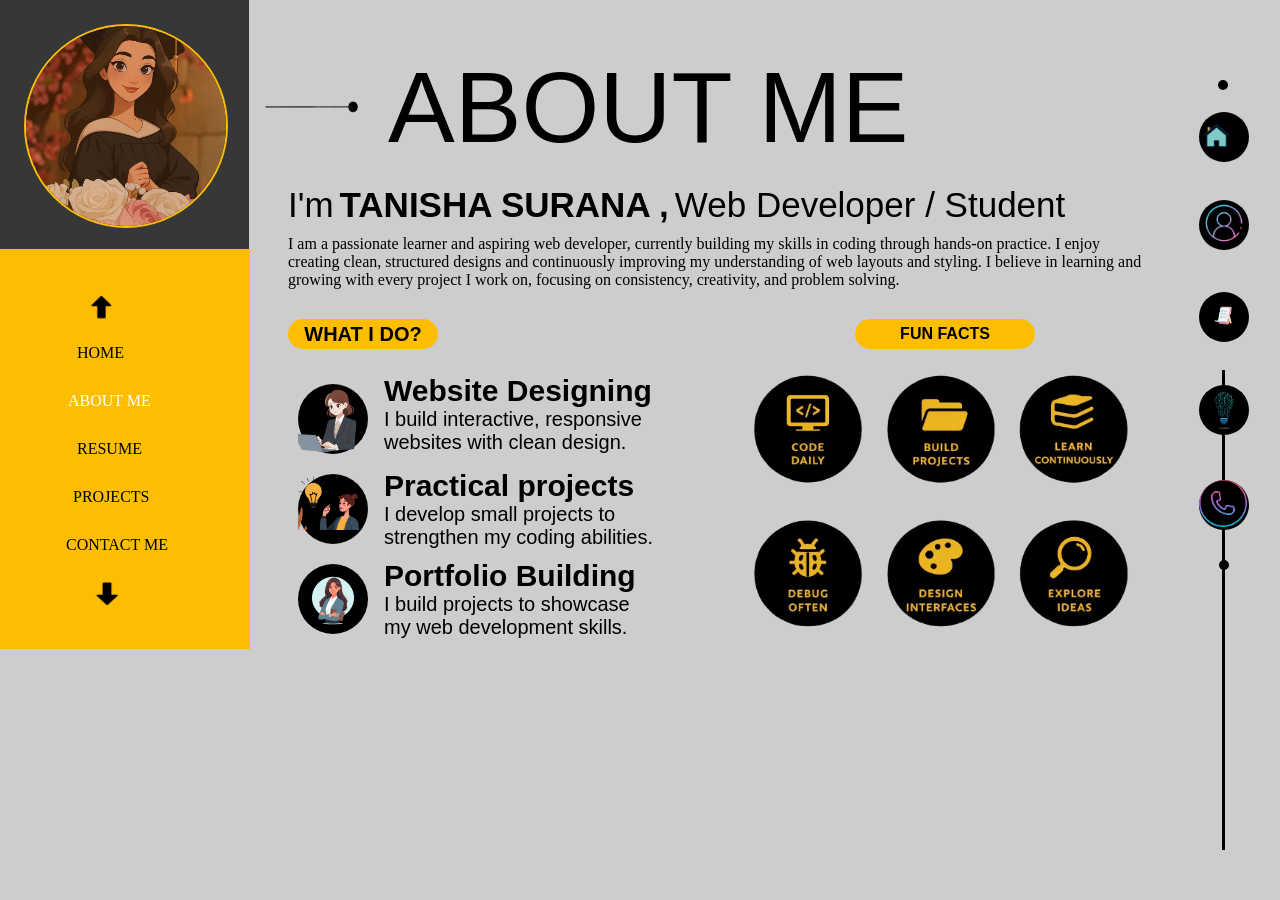
<file: aboutmepage.html>
<!DOCTYPE html>
<html lang="en">
<head>
    <link rel="stylesheet" href="aboutmepage.css">
    <meta charset="UTF-8">
    <meta name="viewport" content="width=device-width, initial-scale=1.0">
    <title>Document</title>
</head>
<body>
    <div class="box">
       <div class="circle">
             <img src="download (2).jpg">
           </div>
        </div>
    <div class="rectangle">
         <ul>
            <li > <div class="one"><a href="index.html"> <img src="up_arrow.png"></a></div></li>

            <li> <div class="two"><a href="index.html">HOME </a></div></li>

            <li><div class="three"> <a href="aboutme.html">ABOUT ME </a></div></li>

            <li><div class="four"><a href="resumepage.html">RESUME </a></div></li>

            <li><div class="five"><a href="project.html">PROJECTS </a></div></li>

            <li><div class="seven"><a href="contactmepage.html">CONTACT ME </a></div></li>

            <li> <div class="eight"><a href="resumepage.html"><img src="down_arrow.png"></a></div></li>
        </ul>
    </div>
    <div class="container">
        <img src="rightdot.png">
        <div class="heading">ABOUT ME</div>
    </div>
    <div class="container1">
        <header> 
            <div class="a">I'm</div>
            <div class="b">TANISHA SURANA ,</div>
              <div class="c">Web Developer / Student</div>
            </header>
        <main>
         I am a passionate learner and aspiring web developer, currently building my skills in coding through hands-on practice. I enjoy creating clean, structured designs and continuously improving my understanding of web layouts and styling. I believe in learning and growing with every project I work on, focusing on consistency, creativity, and  problem solving.
        </main>    
    </div>
      <div class="d">
            WHAT I DO?
        </div>
    <div class="container2">
        
        <div class="e">
        
            <div class="minicircle1">
            <img src="webdev_logo.png">
            </div>
            <div class="etext">
                   <div class="e_o"> Website Designing</div>
             <div class="e1">I build interactive, responsive websites with clean design.
             </div>
         </div>
     </div>

        <div class="f">
            <div class="minicircle2">
                 <img src="project_logo2.png">
            </div>
            <div class="ftext">
                 <div class="f_o">Practical projects</div>

                 <div class="f1">
                I develop small projects to strengthen my coding abilities.
                  </div>
              </div>
       </div>
        <div class="g">
            <div class="minicircle3">
                <img src="portfoliobuilding_logo.png">
            </div>
            <div class="gtext">
              <div class="g_o">Portfolio Building</div> 
        
             <div class="g1">
              I build projects to showcase my web development skills.
               </div>
             </div>
        </div>
    </div>
       <div class="funfacts">
    <div class="facts">FUN FACTS</div>
    <img src="funfacts_2.png" class="fun-img">
</div>

    <div class="nav">
              <div class="line"></div>

        <div class="c1"></div>
        <div class="c2"><a href="index.html"><img src="home_logo.png"></a> </div>

        <div class="c3"> <a href="aboutmepage.html">
            <img src="login-user_logo.png"></a></div> 

        <div class="c4"><a href="resumepage.html">
             <img src="resume_logo3.png"></a></div>

        <div class="c5"><a href="project.html">
             <img src="project_logo.png"></a></div>

        

        <div class="c7">  <a href="contactmepage.html"> 
            <img src="contact_logo.png"></a></div>

        <div class="c8"></div>
    </div>
     
    </div>
    
</body>
</html>
</file>
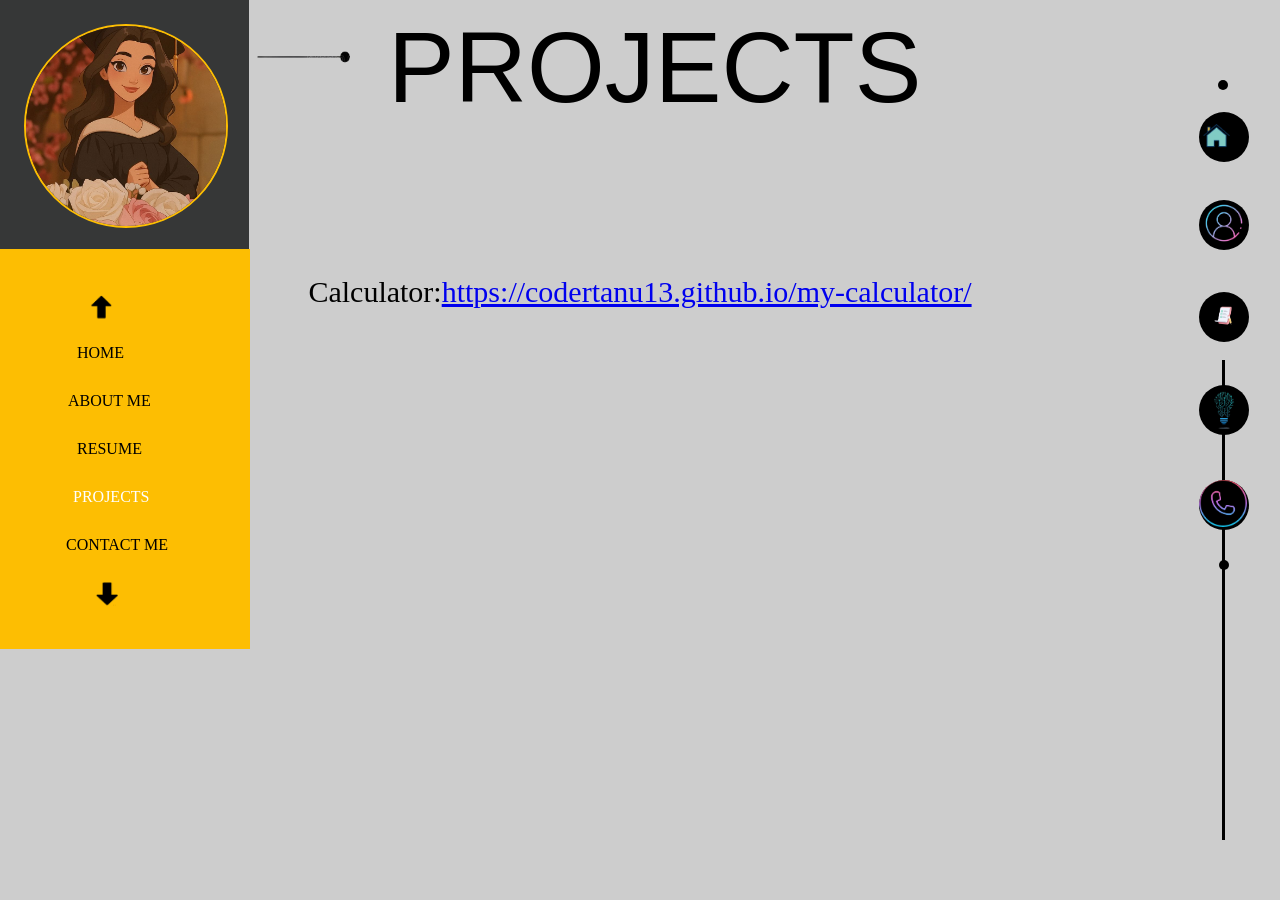
<file: project.html>
<!DOCTYPE html>
<html lang="en">
<head>
    <link rel="stylesheet" href="project.css">
    <meta charset="UTF-8">
    <meta name="viewport" content="width=device-width, initial-scale=1.0">
    <title>Document</title>
</head>
<body>
     <div class="box">
       <div class="circle">
             <img src="download (2).jpg">
           </div>
        </div>
    <div class="rectangle">
         <ul>
            <li > <div class="one"> <a href="resumepage.html"><img src="up_arrow.png"></a></div></li>

            <li> <div class="two"><a href="index.html">HOME </a></div></li>

            <li><div class="three"> <a href="aboutmepage.html">ABOUT ME </a></div></li>

            <li><div class="four"><a href="resumepage.html">RESUME </a></div></li>

            <li><div class="five"><a href="project.html">PROJECTS </a></div></li>

            <li><div class="seven"><a href="contactmepage.html">CONTACT ME </a></div></li>

            <li> <div class="eight"> <a href="contactmepage.html"><img src="down_arrow.png"></a></div></li>
        </ul>

         
    </div>
    <div class="container">
        <img src="rightdot.png">
        <div class="heading">PROJECTS</div>
    </div>
     <div class="nav">
                <div class="line"></div>

        <div class="c1"></div>
        <div class="c2"><a href="index.html"><img src="home_logo.png"></a> </div>

        <div class="c3"> <a href="aboutmepage.html">
            <img src="login-user_logo.png"></a></div> 

        <div class="c4"><a href="resumepage.html">
             <img src="resume_logo3.png"></a></div>

        <div class="c5"><a href="project.html">
             <img src="project_logo.png"></a></div>


        <div class="c7">  <a href="contactmepage.html"> 
            <img src="contact_logo.png"></a></div>

        <div class="c8"></div>
    </div>
       <div class="p">
        <div class="a">Calculator: </div>
        <a href="https://codertanu13.github.io/my-calculator/">https://codertanu13.github.io/my-calculator/</a>
</div>
    
</body>
</html>
</file>
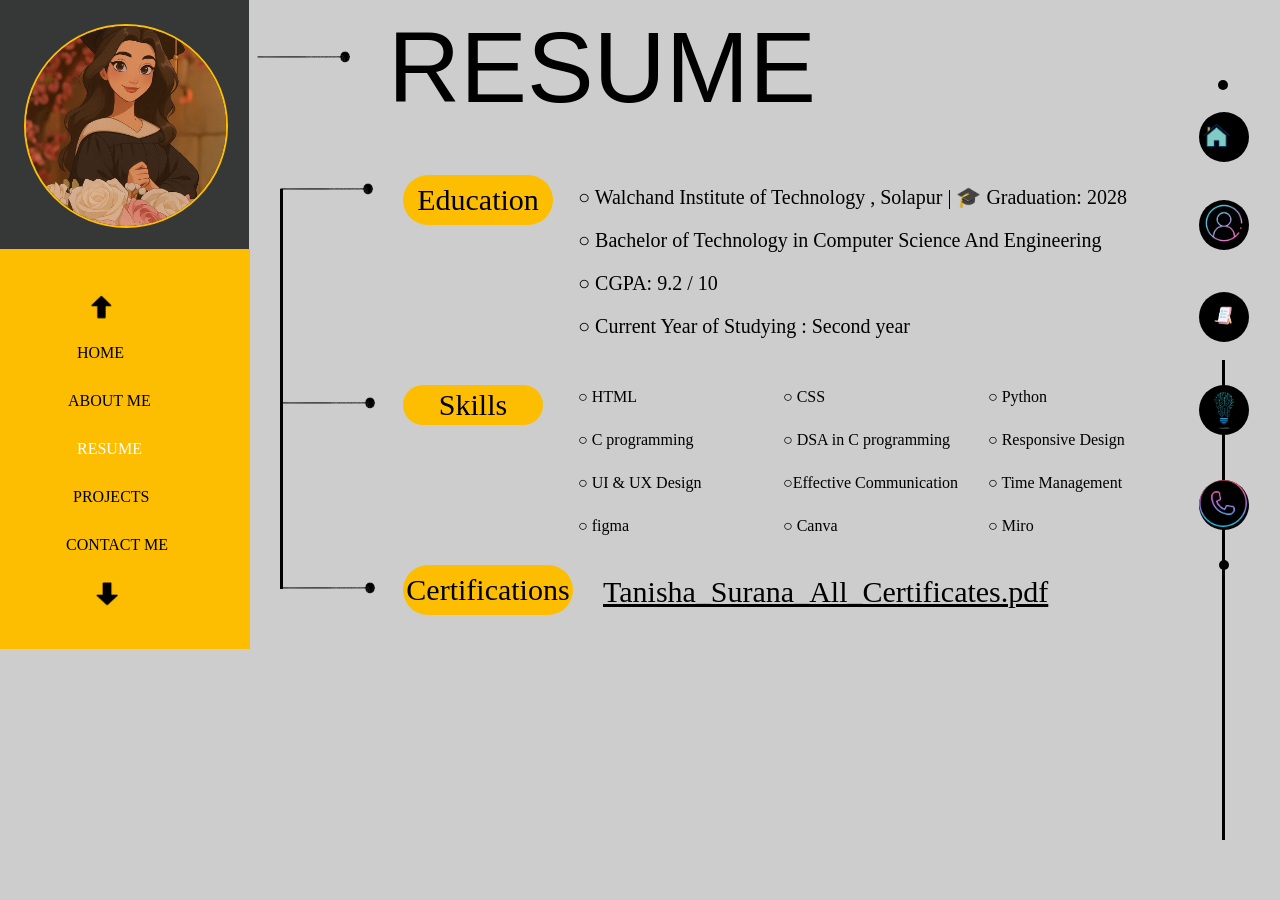
<file: resumepage.html>
<!DOCTYPE html>
<html lang="en">
<head>
    <link rel="stylesheet" href="resumepage.css">
    <meta charset="UTF-8">
    <meta name="viewport" content="width=device-width, initial-scale=1.0">
    <title>Document</title>
</head>
<body>
     <div class="box">
       <div class="circle">
             <img src="download (2).jpg">
           </div>
        </div>
    <div class="rectangle">
         <ul>
            <li > <div class="one"> <a href="aboutmepage.html"><img src="up_arrow.png"></a></div></li>

            <li> <div class="two"><a href="index.html">HOME </a></div></li>

            <li><div class="three"> <a href="aboutmepage.html">ABOUT ME </a></div></li>

            <li><div class="four"><a href="resumepage.html">RESUME </a></div></li>

            <li><div class="five"><a href="project.html">PROJECTS </a></div></li>


            <li><div class="seven"><a href="contactmepage.html">CONTACT ME </a></div></li>

            <li> <div class="eight"><a href="project.html">
                <img src="down_arrow.png">
            </a></div></li>
        </ul>
        <div class="uhu">
            <div class="a1">
                <img src="rightdot.png">
            </div>
            <div class="b1"> </div>
            <div class="e1">
                <img src="rightdot.png">
            </div>
            <div class="d1"><img src="rightdot.png"></div>
        </div>
         
    </div>
    <div class="container">
        <img src="rightdot.png">
        <div class="heading">RESUME</div>
    </div>
     <div class="nav">
                <div class="line"></div>

        <div class="c1"></div>
        <div class="c2"><a href="index.html"><img src="home_logo.png"></a> </div>

        <div class="c3"> <a href="aboutmepage.html">
            <img src="login-user_logo.png"></a></div> 

        <div class="c4"><a href="resumepage.html">
             <img src="resume_logo3.png"></a></div>

        <div class="c5"><a href="project.html">
             <img src="project_logo.png"></a></div>

        <div class="c7">  <a href="contactmepage.html"> 
            <img src="contact_logo.png"></a></div>

        <div class="c8"></div>
    </div>
     <div class="e">
        <div class="a"> Education</div>
        <div class="b"> Skills</div>
        <div class="c"> Certifications</div>
 </div>
   <div class="yo">
    <p> ○ Walchand Institute of Technology , Solapur | 🎓 Graduation: 2028</p>
    <p>  ○ Bachelor of Technology in Computer Science And Engineering</p>
    <p> ○ CGPA: 9.2 / 10</p>
    <p> ○ Current Year of Studying : Second year</p>
   </div>

<div class="ya">
    <p>○ HTML</p>
    <p>○ CSS</p>
    <p>○ Python</p>
    <p>○ C programming</p>
    <p>○ DSA in C programming</p>
    <p>○ Responsive Design</p>
    <p>○ UI & UX Design</p>
    <p>○Effective Communication</p>
    <p>○ Time Management</p>
    <p>○ figma</p>
    <p>○ Canva</p>
    <p>○ Miro</p>
</div>
 <div class="link">
    <a href="Tanisha_Surana_All_Certificates.pdf"  target="_blank">Tanisha_Surana_All_Certificates.pdf </a>
 </div>
</body>
</html>
</file>
<file: aboutmepage.css>
.box{
    background-color: #363737;
     width:250px;
     height:250px;
     position:absolute;
     top: -1px;
     left:-1px;
}
.circle{
      background-color: white;
      width:200px;
      height:200px;
      border-radius: 50%;
      overflow: hidden;
      position: absolute;
      left:25px;
      top:25px;
      object-fit: cover;
      display: flex;
      justify-content: center;
      align-items: center;
      border:2px solid #FDBE02;
      
}
.circle img{
    width:100%;
    height:100%;
    object-fit: cover;
}
.rectangle{
     background-color: #FDBE02;
     width:250px;
     height:400px;
     position: absolute;
     top:249px;
     left:0px;
     display:flex;
    flex-direction: column;
    justify-content: center;
}
 li {
    list-style:none;
    display:flex;
    flex-direction: column;
    transform: scaleY(1.08);
    padding: 15px;
    margin-left:8px;
    
}
.one img{
      width:25px;
      height:25px;
      position:absolute;
      top:10px; 
      left:25px; 
      margin-top:-15px;
      margin-left:14px;
}
.eight img{
      width:25px;
      height:25px;
      position:absolute;
      top:10px;  
    margin-left:30px;   
}
.two a {
     margin-left:14px;
     color:black;
     text-decoration: none;
}
.two a:hover{
    color: white;
     
}
.four a{
    margin-left:10px;
        margin-left:14px;
     color:black;
     text-decoration: none;
}
.four a:hover{
    color: white;
     
}
.five a{
    margin-left:10px;
    color:black;
     text-decoration: none;
}
.five a:hover{
    color: white;
     
}
.seven a{
    margin-left:3px;
    color:black;
     text-decoration: none;
}
.seven a:hover{
    color: white;
     
}
.three a{
    color: white; 
}

.three a{
    
     text-decoration: none;
     margin-left: 5px;
}
.three a:hover{
    color: white;
}
body{
    background-color: #cdcdcd;
}
.container img{
          width:100px;
          height:40px;
          position: absolute;
          top:30px;
          left:250px;
}
.heading{
       font-size: 100px;
       margin-left:380px;
       margin-top: 50px;
       color:black;
       font-family:'Franklin Gothic Medium', 'Arial Narrow', Arial, sans-serif
}
.container{
    position: relative;
    z-index: 2;
}
header{
      color:black;
      font-size:35px;
      position:relative;
      z-index: 3;
      margin-left:280px;
      margin-top:20px;
      display:flex;
      flex-direction:row;
      gap:6px;
      
}
.a{
    font-weight: 100;
    font-family:'Poppins', sans-serif;

    
}

.b{
    font-weight: 600;
  font-family:'Poppins', sans-serif

}
.c{
    font-weight: 100;
    font-family:'Poppins', sans-serif;
}
main{
     margin-left: 280px;
     margin-top:10px;
     margin-right:125px;
}
.d{
    margin-top:30px;
    font-size: 20px;
    margin-left: 280px;
    background-color: #FDBE02;
    color: black;
    width:150px;
    height:30px;
    display: flex;
    justify-content: center;
    align-items: center;
    border-radius:15px;
    font-weight: 600;
    font-family: 'Poppins',sans-serif;
}
.container2{
      margin-top:50px;

}
.minicircle1{
        width: 70px;
        height: 70px;
        border-radius: 50%;
        background-color:black;
        margin-left:280px;
        margin-top:-15px;
        justify-content: center;
        align-items: center;
}
.minicircle1 img{
         width:85%;
         height: 100%;
         object-fit: cover;
         transition: transform 0.3s ease; 
}
.minicircle1 img:hover{
               transform: scale(1.3) rotate(10deg);
           
}
.e{
     margin-left:10px;
        margin-top:25px;
        display:flex;
      flex-direction:row;
      gap:6px;
      font-size: 25px;
      font-family: 'Poppins',sans-serif; 
}
.e_o{
    margin-top: -25px;
    font-size: 30px;
    font-weight: 600;
}
.etext
{
    display: flex;
    flex-direction: column;
    margin-left: 10px;
}.e1{
      font-size: 20px;
      width:270px;
      
}
.minicircle2{
        width: 70px;
        height: 70px;
        border-radius: 50%;
        background-color:black;
        margin-left:280px;
        margin-top:-20px;
        justify-content: center;
        align-items: center;
}
.minicircle2 img{
         width:90%;
         height: 80%;
         object-fit: cover;
         transition: transform 0.3s ease; 
}
.minicircle2 img:hover{
               transform: scale(1.4) rotate(10deg);
           
}
.f{
     margin-left:10px;
        margin-top:40px;
        display:flex;
      flex-direction:row;
      gap:6px;
      font-size: 25px;
      font-family: 'Poppins',sans-serif; 
}

.f_o{
    margin-top: -25px;
    font-size: 30px;
    font-weight: 600;
}
.ftext
{
    display: flex;
    flex-direction: column;
    margin-left: 10px;
}.f1{
      font-size: 20px;
      width:270px;
      
}
.minicircle3{
        width: 70px;
        height: 70px;
        border-radius: 50%;
        background-color:black;
        margin-left:280px;
        margin-top:-20px;
        justify-content: center;
        align-items: center;
}
.minicircle3 img{
         width:100%;
         height: 100%;
         object-fit: cover;
         transition: transform 0.3s ease; 
}
.minicircle3 img:hover{
               transform: scale(1.6) rotate(10deg);
           
}
.g{
     margin-left:10px;
    margin-top:35px;
    display:flex;
    flex-direction:row;
      gap:6px;
      font-size: 25px;
      
      font-family: 'Poppins',sans-serif; 
}
.g_o{
    margin-top: -25px;
    font-size: 30px;
    font-weight: 600;
}
.gtext
{
    display: flex;
    flex-direction: column;
    margin-left: 10px;
}.g1{
      font-size: 20px;
      width:270px;
      
}
.funfacts{
    display: flex;           
    flex-direction: column; 
    align-items: center;    
    margin-top:-300px;       
    margin-left: 600px;
    gap: 18px;
}
 .facts{
    background-color: #FDBE02;
    color: black;
    width: 180px;
    height: 30px;
    display: flex;
    justify-content: center;
    align-items: center;
    border-radius: 15px;
    font-weight: 600;
    font-family: 'Poppins', sans-serif;
    margin-left:10px ;
    margin-top:-20px;
}

.fun-img{
    width: 800px;   
    height: 300px;   
    object-fit: contain;        
    margin-top: -10px;
}
.line{
     height:480px;
     width:3px;
     background-color: black;
     position: absolute;
     bottom: 50px;
     right:55px;
     z-index: 1;
     position: absolute;
    pointer-events:none;
}

.c1{
    background-color: black;
    width:10px;
    height: 10px;
    border-radius: 50%;
     position: absolute;
     top:80px;
     right:52px;
     z-index: 10;

}
.c2{
    background-color: black;
    width:50px;
    height: 50px;
    border-radius: 50%;
     position: absolute;
     top:112px;
     right:31px;
    display: flex;
     justify-content: center;
     align-items: center;
     overflow:visible;
     z-index:10;
}
.c2 img{
      width:70%;
      height:70%;
      object-fit: cover;
       transition: transform 0.3s ease;
 
}
.c2:hover{
       transform: scale(1.12);
}
.c3{
     background-color: black;
     width:50px;
     height: 50px;
     border-radius: 50%;
     position: absolute;
     top:200px;
     right:31px;
     display: flex;
     justify-content: center;
     align-items: center;
     overflow: hidden;
     transition: transform 0.3s ease;
     z-index: 10;
}
.c3 img{
      width:100%;
      height:100%;
      object-fit: cover;
}
.c3:hover{
       transform: scale(1.12);
}

.c4{
    background-color: black;
    width:50px;
    height: 50px;
    border-radius: 50%;
     position: absolute;
     top:292px;
     right:31px;
     display: flex;
     justify-content: center;
     align-items: center;
     overflow: hidden;
      transition: transform 0.3s ease;
       z-index: 10;
}
.c4 img{
      width:100%;
      height:100%;
      object-fit: cover;
}
.c4:hover{
       transform: scale(1.12);
}
.c5{
    background-color: black;
    width:50px;
    height: 50px;
    border-radius: 50%;
     position: absolute;
     top:385px;
     right:31px;
     display: flex;
     justify-content: center;
     align-items: center;
     overflow: hidden;
      transition: transform 0.3s ease;
       z-index: 10;
}
.c5 img{
      width:100%;
      height:100%;
      object-fit: cover;
}
.c5:hover{
       transform: scale(1.12);
}
.c7{
    background-color: black;
    width:50px;
    height: 50px;
    border-radius: 50%;
     position: absolute;
     top:480px;
     right:31px;
     display: flex;
     justify-content: center;
     align-items: center;
     overflow: hidden;
    transition: transform 0.3s ease;
    z-index: 10;
}
.c7 img{
      width:95%;
      height:95%;
      object-fit: cover;
}
.c7:hover{
       transform: scale(1.12);
}
.c8{
    background-color: black;
    width:10px;
    height: 10px;
    border-radius: 50%;
     position: absolute;
     top:560px;
     right:51.5px;
}
</file>
<file: project.css>
.box{
    background-color: #363737;
     width:250px;
     height:250px;
     position:absolute;
     top: -1px;
     left:-1px;
}
.circle{
      background-color: white;
      width:200px;
      height:200px;
      border-radius: 50%;
      overflow: hidden;
      position: absolute;
      left:25px;
      top:25px;
      object-fit: cover;
      display: flex;
      justify-content: center;
      align-items: center;
      border:2px solid #FDBE02;
      
}
.circle img{
    width:100%;
    height:100%;
    object-fit: cover;
}
.rectangle{
     background-color: #FDBE02;
     width:250px;
     height:400px;
     position: absolute;
     top:249px;
     left:0px;
     display:flex;
    flex-direction: column;
    justify-content: center;
    
}
 li {
    list-style:none;
    display:flex;
    flex-direction: column;
    transform: scaleY(1.08);
    padding: 15px;
    margin-left:8px;
 }

.one img{
      width:25px;
      height:25px;
      position:absolute;
      top:10px; 
      left:25px; 
      margin-top:-15px;
      margin-left:14px;
}
.eight img{
      width:25px;
      height:25px;
      position:absolute;
      top:10px;  
    margin-left:30px;   
}
.two a {
     margin-left:14px;
     color:black;
     text-decoration: none;
}
.two a:hover{
    color: white;
     
}
.four a{
    margin-left:10px;
        margin-left:14px;
     color:black;
     text-decoration: none;
}
.four a:hover{
    color: white;
     
}
.five a{
    margin-left:10px;
    color:white;
     text-decoration: none;
}
.five a:hover{
    color: white;
     
}
.seven a{
    margin-left:3px;
    color:black;
     text-decoration: none;
}
.seven a:hover{
    color: white;
     
}
.five a{
    color: white; 
}

.three a{
    color:black;
     text-decoration: none;
     margin-left: 5px;
}
.three a:hover{
    color: white;
     
}
body{
    background-color: #cdcdcd;
}
body{
    background-color: #cdcdcd;
}
.container img{
          width:100px;
          height:40px;
          position: absolute;
          top:30px;
          left:250px;
}
.heading{
       font-size: 100px;
       margin-left:380px;
       margin-top: 10px;
       color:black;
       font-family:'Franklin Gothic Medium', 'Arial Narrow', Arial, sans-serif
}
.line{
     height:480px;
     width:3px;
     background-color: black;
     position: absolute;
     bottom: 60px;
     right:55px;
     z-index: 1;
     position: absolute;
    pointer-events:none;
}

.c1{
    background-color: black;
    width:10px;
    height: 10px;
    border-radius: 50%;
     position: absolute;
     top:80px;
     right:52px;
     z-index: 10;

}
.c2{
    background-color: black;
    width:50px;
    height: 50px;
    border-radius: 50%;
     position: absolute;
     top:112px;
     right:31px;
    display: flex;
     justify-content: center;
     align-items: center;
     overflow:visible;
     z-index:10;
}
.c2 img{
      width:70%;
      height:70%;
      object-fit: cover;
       transition: transform 0.3s ease;
 
}
.c2:hover{
       transform: scale(1.12);
}
.c3{
     background-color: black;
     width:50px;
     height: 50px;
     border-radius: 50%;
     position: absolute;
     top:200px;
     right:31px;
     display: flex;
     justify-content: center;
     align-items: center;
     overflow: hidden;
     transition: transform 0.3s ease;
     z-index: 10;
}
.c3 img{
      width:100%;
      height:100%;
      object-fit: cover;
}
.c3:hover{
       transform: scale(1.12);
}
.c4{
    background-color: black;
    width:50px;
    height: 50px;
    border-radius: 50%;
     position: absolute;
     top:292px;
     right:31px;
     display: flex;
     justify-content: center;
     align-items: center;
     overflow: hidden;
      transition: transform 0.3s ease;
       z-index: 10;
}
.c4 img{
      width:100%;
      height:100%;
      object-fit: cover;
}
.c4:hover{
       transform: scale(1.12);
}
.c5{
    background-color: black;
    width:50px;
    height: 50px;
    border-radius: 50%;
     position: absolute;
     top:385px;
     right:31px;
     display: flex;
     justify-content: center;
     align-items: center;
     overflow: hidden;
      transition: transform 0.3s ease;
       z-index: 10;
}
.c5 img{
      width:100%;
      height:100%;
      object-fit: cover;
}
.c5:hover{
       transform: scale(1.12);
}
.c7{
    background-color: black;
    width:50px;
    height: 50px;
    border-radius: 50%;
     position: absolute;
     top:480px;
     right:31px;
     display: flex;
     justify-content: center;
     align-items: center;
     overflow: hidden;
    transition: transform 0.3s ease;
    z-index: 10;
}
.c7 img{
      width:95%;
      height:95%;
      object-fit: cover;
}
.c7:hover{
       transform: scale(1.12);
}
.c8{
    background-color: black;
    width:10px;
    height: 10px;
    border-radius: 50%;
     position: absolute;
     top:560px;
     right:51.5px;
}
.p{
    display: flex;
    justify-content: center;
    align-items: center;
    font-size: 30px;
    margin-right: 0px;
    margin-top: 150px;
}
</file>
<file: resumepage.css>
.box{
    background-color: #363737;
     width:250px;
     height:250px;
     position:absolute;
     top: -1px;
     left:-1px;
}
.circle{
      background-color: white;
      width:200px;
      height:200px;
      border-radius: 50%;
      overflow: hidden;
      position: absolute;
      left:25px;
      top:25px;
      object-fit: cover;
      display: flex;
      justify-content: center;
      align-items: center;
      border:2px solid #FDBE02;
      
}
.circle img{
    width:100%;
    height:100%;
    object-fit: cover;
}
.rectangle{
     background-color: #FDBE02;
     width:250px;
     height:400px;
     position: absolute;
     top:249px;
     left:0px;
     display:flex;
    flex-direction: column;
    justify-content: center;
    
}
 li {
    list-style:none;
    display:flex;
    flex-direction: column;
    transform: scaleY(1.08);
    padding: 15px;
    margin-left:8px;
 }
.one img{
      width:25px;
      height:25px;
      position:absolute;
      top:10px; 
      left:25px; 
      margin-top:-15px;
      margin-left:14px;
}
.eight img{
      width:25px;
      height:25px;
      position:absolute;
      top:10px;  
    margin-left:30px;   
}
.two a {
     margin-left:14px;
     color:black;
     text-decoration: none;
}
.two a:hover{
    color: white;
     
}
.four a{
    margin-left:10px;
        margin-left:14px;
     color:black;
     text-decoration: none;
}
.four a:hover{
    color: white;
     
}
.five a{
    margin-left:10px;
    color:black;
     text-decoration: none;
}
.five a:hover{
    color: white;
     
}
.seven a{
    margin-left:3px;
    color:black;
     text-decoration: none;
}
.seven a:hover{
    color: white;
     
}
.four a{
    color: white; 
}

.three a{
    color:black;
     text-decoration: none;
     margin-left: 5px;
}
.three a:hover{
    color: white;
     
}
body{
    background-color: #cdcdcd;
}
body{
    background-color: #cdcdcd;
}
.container img{
          width:100px;
          height:40px;
          position: absolute;
          top:30px;
          left:250px;
}
.heading{
       font-size: 100px;
       margin-left:380px;
       margin-top: 10px;
       color:black;
       font-family:'Franklin Gothic Medium', 'Arial Narrow', Arial, sans-serif
}
.line{
     height:480px;
     width:3px;
     background-color: black;
     position: absolute;
     bottom: 60px;
     right:55px;
     z-index: 1;
     position: absolute;
    pointer-events:none;
}

.c1{
    background-color: black;
    width:10px;
    height: 10px;
    border-radius: 50%;
     position: absolute;
     top:80px;
     right:52px;
     z-index: 10;

}
.c2{
    background-color: black;
    width:50px;
    height: 50px;
    border-radius: 50%;
     position: absolute;
     top:112px;
     right:31px;
    display: flex;
     justify-content: center;
     align-items: center;
     overflow:visible;
     z-index:10;
}
.c2 img{
      width:70%;
      height:70%;
      object-fit: cover;
       transition: transform 0.3s ease;
 
}
.c2:hover{
       transform: scale(1.12);
}
.c3{
     background-color: black;
     width:50px;
     height: 50px;
     border-radius: 50%;
     position: absolute;
     top:200px;
     right:31px;
     display: flex;
     justify-content: center;
     align-items: center;
     overflow: hidden;
     transition: transform 0.3s ease;
     z-index: 10;
}
.c3 img{
      width:100%;
      height:100%;
      object-fit: cover;
}
.c3:hover{
       transform: scale(1.12);
}
.c4{
    background-color: black;
    width:50px;
    height: 50px;
    border-radius: 50%;
     position: absolute;
     top:292px;
     right:31px;
     display: flex;
     justify-content: center;
     align-items: center;
     overflow: hidden;
      transition: transform 0.3s ease;
       z-index: 10;
}
.c4 img{
      width:100%;
      height:100%;
      object-fit: cover;
}
.c4:hover{
       transform: scale(1.12);
}
.c5{
    background-color: black;
    width:50px;
    height: 50px;
    border-radius: 50%;
     position: absolute;
     top:385px;
     right:31px;
     display: flex;
     justify-content: center;
     align-items: center;
     overflow: hidden;
      transition: transform 0.3s ease;
       z-index: 10;
}
.c5 img{
      width:100%;
      height:100%;
      object-fit: cover;
}
.c5:hover{
       transform: scale(1.12);
}
.c7{
    background-color: black;
    width:50px;
    height: 50px;
    border-radius: 50%;
     position: absolute;
     top:480px;
     right:31px;
     display: flex;
     justify-content: center;
     align-items: center;
     overflow: hidden;
    transition: transform 0.3s ease;
    z-index: 10;
}
.c7 img{
      width:95%;
      height:95%;
      object-fit: cover;
}
.c7:hover{
       transform: scale(1.12);
}
.c8{
    background-color: black;
    width:10px;
    height: 10px;
    border-radius: 50%;
     position: absolute;
     top:560px;
     right:51.5px;
}
.b1{
     height:400px;
     width:3px;
     background-color: black;
     position: absolute;
     bottom: 60px;
     left:280px;
     z-index: 1;
     position: absolute;
     pointer-events:none;
}
.a1 img{  position: absolute;
          top:-87px;
          left:273px;
           width:100px;
          height:40px;
}
 .e1 img{
          position: absolute;
          top:127px;
          left:275px;
           width:100px;
          height:40px;
 }
.d1 img{
          position: absolute;
          top:312px;
          left:275px;
           width:100px;
          height:40px;
 }
.a{
     margin-top:50px;
    margin-left:395px;
     font-size:30px;
     background-color: #FDBE02;
     width:150px;
     height:50px;
     border-radius: 45px;
     display: flex;
     justify-content: center;
     align-items: center;
}
.b{
     margin-top:160px;
    margin-left:395px;
     font-size:30px;
     background-color: #FDBE02;
     width:140px;
     height:40px;
     border-radius: 45px;
     display: flex;
     justify-content: center;
     align-items: center;
}
.c{
     margin-top:140px;
    margin-left:395px;
     font-size:30px;
     background-color: #FDBE02;
     width:170px;
     height:50px;
     border-radius: 45px;
     display: flex;
     justify-content: center;
     align-items: center;
}
.yo{
     margin-top:-450px;
    margin-left:570px;
    font-size: 20px;
}
.ya{
     margin-top:50px;
    margin-left:570px;
     width:600px; /* adjust as needed */
     display: grid;
     grid-template-columns: repeat(3, 1fr); 
     gap: 25px 15px;
     font-size: 16px;

    
}
.ya p{
    margin: 0; /* remove default margin */
    list-style: none; /* optional if you want to remove bullets */
}
.link a {
        display: block;
        margin-top:40px;
        margin-left:595px;
        font-size: 30px;
        color: black;
}
</file>
